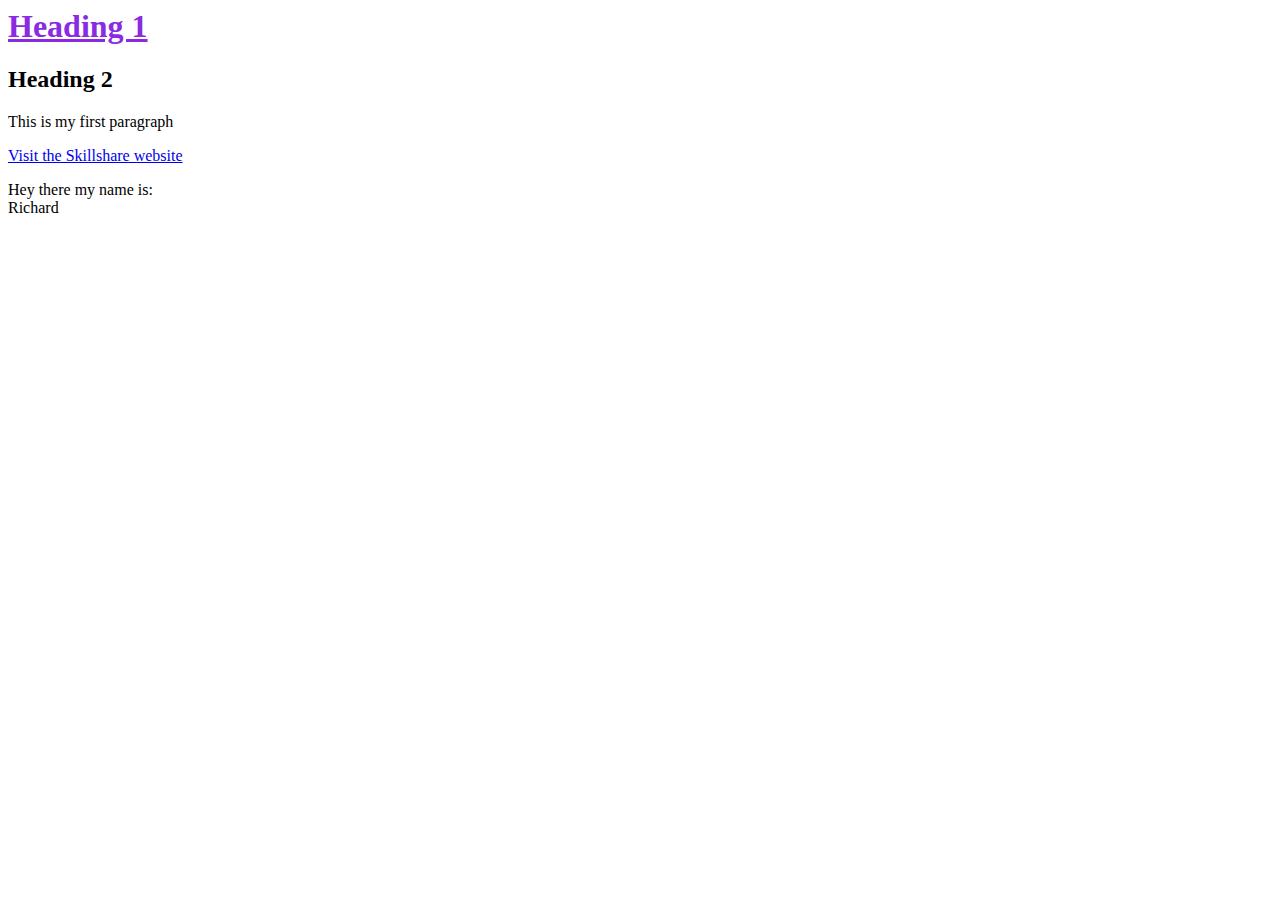
<file: elements.html>
<html>
    <head>
        <title>Element!!!</title>
    </head>
    <body>
    <h1 style="color: blueviolet; text-decoration: underline;">Heading 1</h1>
<h2>Heading 2</h2>
<p>This is my first paragraph</p>
<div>
    <div>
        <a href="http://skillshare.com" target="_blank">Visit the Skillshare website</a>
    </div>
</div>

<p>Hey there my name is:<br>
Richard</p>

</body>

</html>
</file>
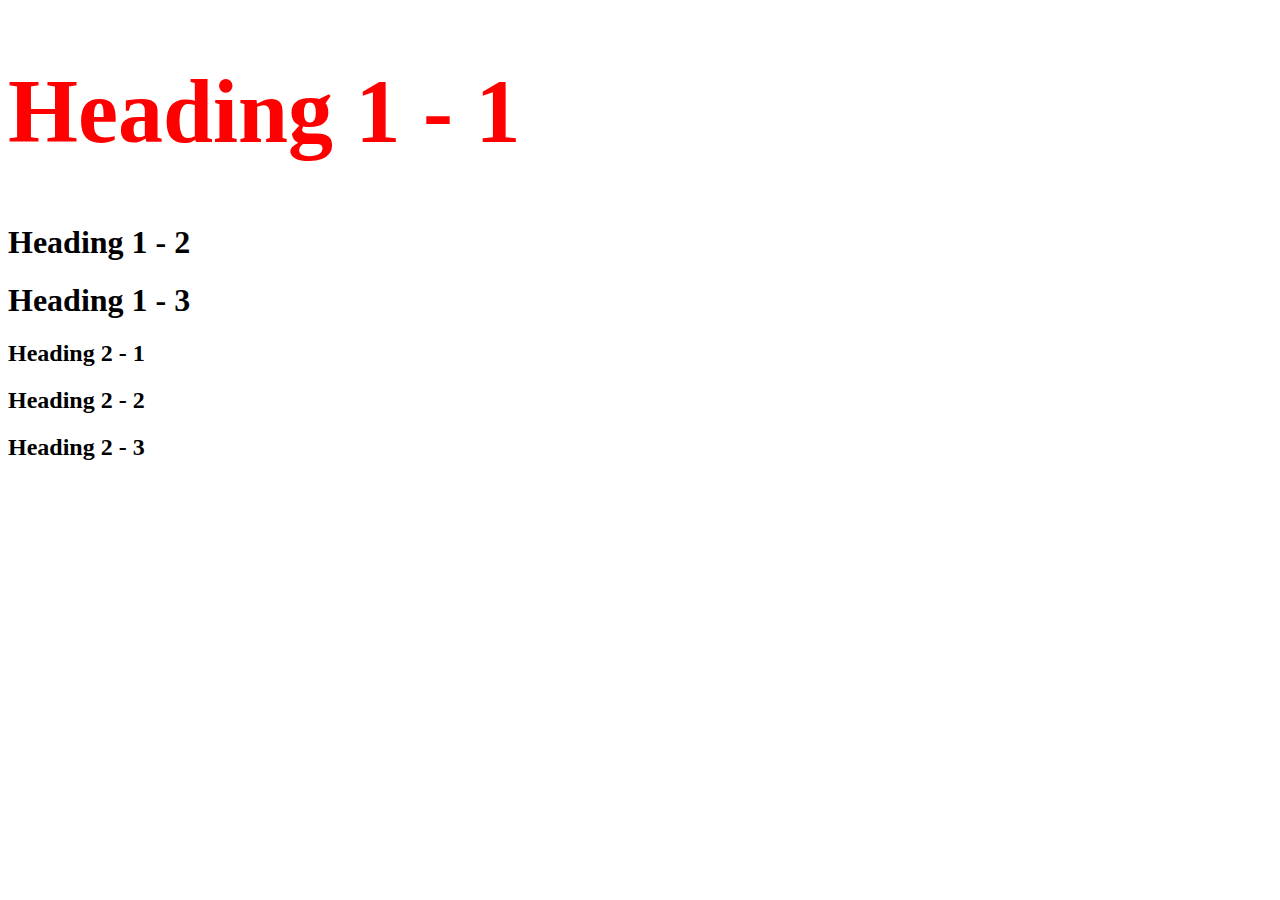
<file: stylish.html>
<!DOCTYPE html>
<html>
    <head>
        <title></title>
    </head>

    <body>
        <h1 style="color: red; font-size: 90px;">Heading 1 - 1</h1>
        <h1>Heading 1 - 2</h1>
        <h1>Heading 1 - 3</h1>
        <h2>Heading 2 - 1</h2>
        <h2>Heading 2 - 2</h2>
        <h2>Heading 2 - 3</h2>
    </body>
</html>
</file>
